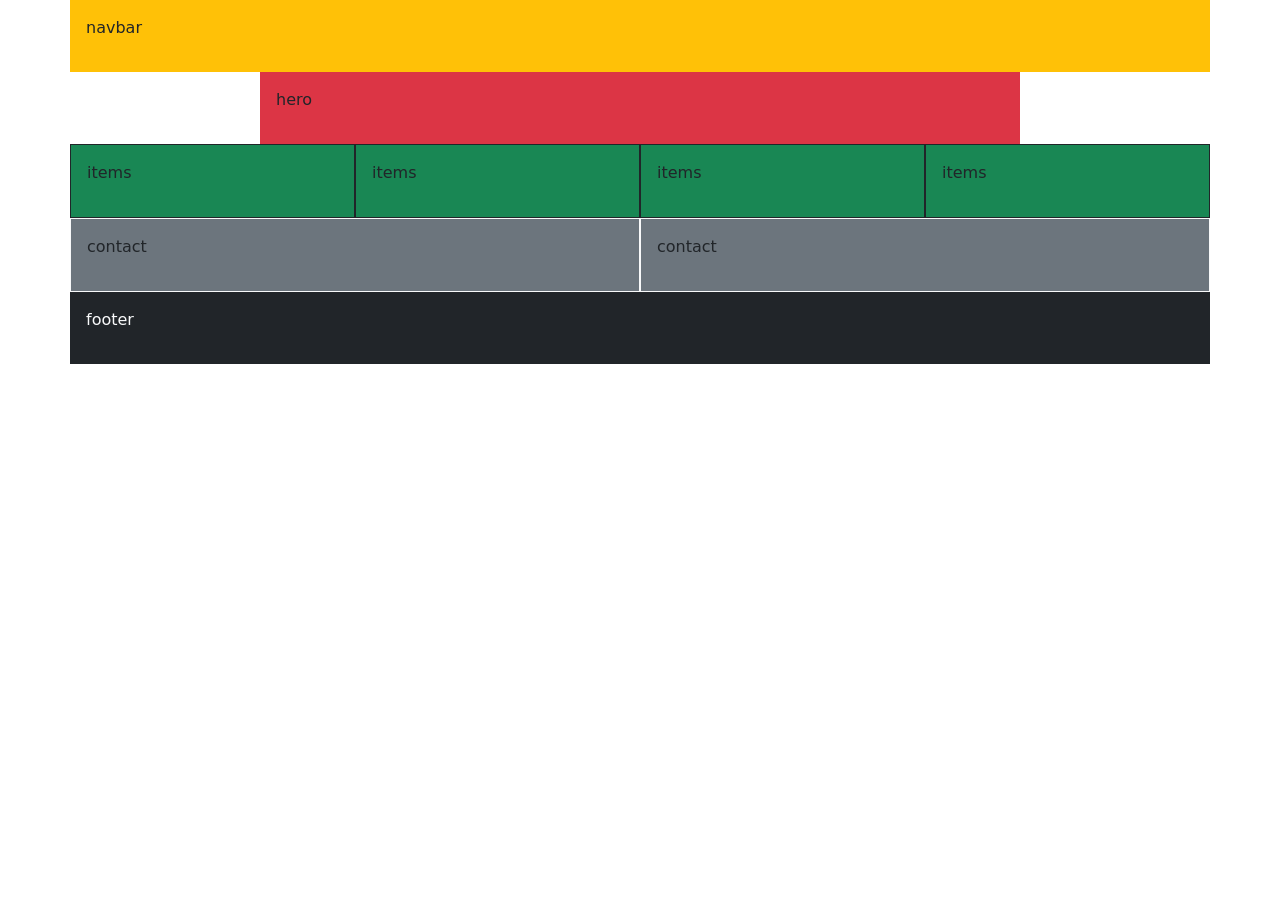
<file: Bootstrap y sistema de cuadrícula/Index.html>
<!DOCTYPE html>
<html lang="en">

<head>
    <meta charset="UTF-8">
    <meta name="viewport" content="width=device-width, initial-scale=1.0">
    <title>Document</title>

    <link rel="stylesheet" href="https://cdn.jsdelivr.net/npm/bootstrap@5.3.3/dist/css/bootstrap.min.css">

</head>

<body>

    <div class="container">
        <div class="row">
            <div class="col-12 p-3 bg-warning"><p>navbar</p></div>
        </div>
        <div class="row">
            <div class="col-lg-8 p-3 mx-auto bg-danger "><p>hero</p></div>
        </div>
        <div class="row">
            <div class="col-lg-3 p-3 bg-success border border-dark "><p>items </p></div>
            <div class="col-lg-3 p-3 bg-success border border-dark "><p>items </p></div>
            <div class="col-lg-3 p-3 bg-success border border-dark "><p>items </p></div>
            <div class="col-lg-3 p-3 bg-success border border-dark "><p>items </p></div>
        </div>
        <div class="row">
            <div class="col-lg-6 p-3 bg-secondary border border-light  "><p>contact </p></div>
            <div class="col-lg-6 p-3 bg-secondary border border-light  "><p>contact </p></div>
        </div>
        <div class="row">
            <div class="col-12 p-3 bg-dark text-light "><p>footer</p></div>
        </div>

    </div>

    <script src="https://cdn.jsdelivr.net/npm/bootstrap@5.3.3/dist/js/bootstrap.bundle.min.js"></script>


</body>

</html>
</file>
